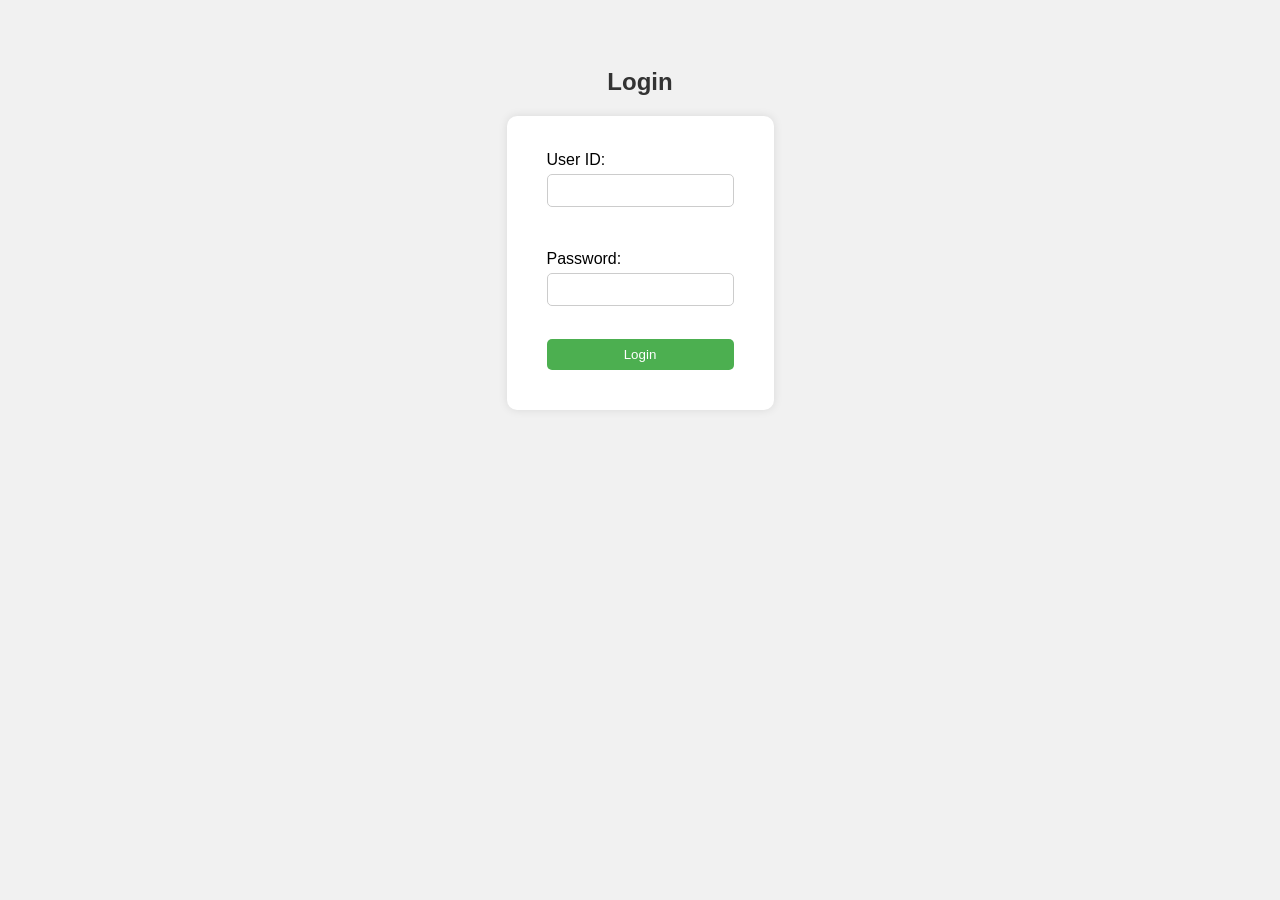
<file: target/classes/static/index.html>
<!-- index.html -->
<!DOCTYPE html>
<html>
<head>
    <title>Login - Leave Management</title>
    <link rel="stylesheet" href="style.css">
    <script src="login.js" defer></script>
</head>
<body>
<h2>Login</h2>
<form id="loginForm">
    <label for="userId">User ID:</label>
    <input type="text" id="userId" required><br><br>

    <label for="password">Password:</label>
    <input type="password" id="password" required><br><br>

    <button type="submit">Login</button>
</form>
<p id="error" style="color: red;"></p>
</body>
</html>
</file>
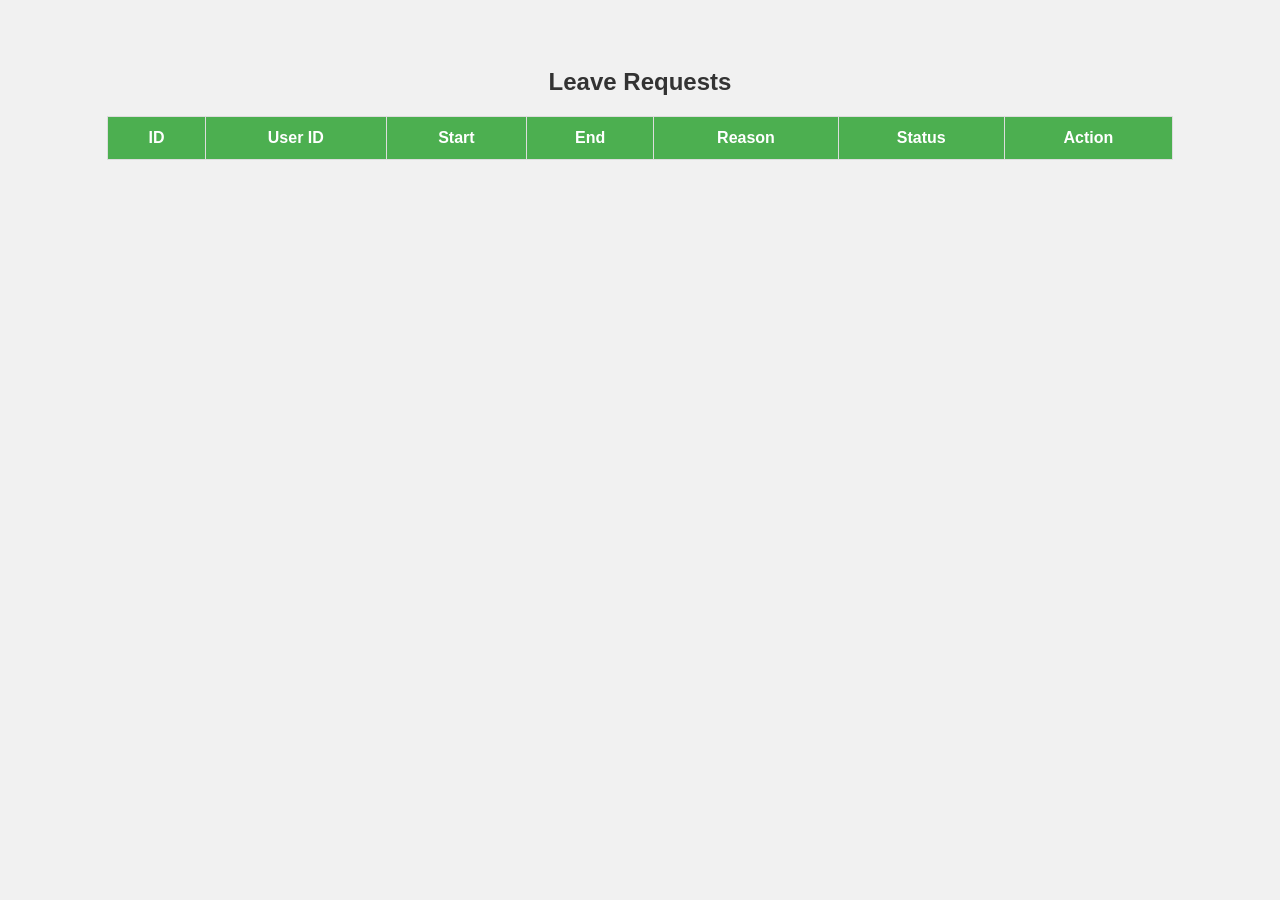
<file: target/classes/static/admin.html>
<!-- admin.html -->
<!DOCTYPE html>
<html>
<head>
  <title>Admin Panel</title>
  <link rel="stylesheet" href="style.css">
</head>
<body>
<h2>Leave Requests</h2>
<table border="1" id="leaveTable">
  <thead>
  <tr>
    <th>ID</th>
    <th>User ID</th>
    <th>Start</th>
    <th>End</th>
    <th>Reason</th>
    <th>Status</th>
    <th>Action</th>
  </tr>
  </thead>
  <tbody></tbody>
</table>

<script>
  async function loadLeaves() {
    const response = await fetch('http://localhost:8080/api/leaves/all');
    const leaves = await response.json();

    const tbody = document.querySelector("#leaveTable tbody");
    tbody.innerHTML = "";

    leaves.forEach(leave => {
      const row = document.createElement("tr");
      row.innerHTML = `
                    <td>${leave.id}</td>
                    <td>${leave.userId}</td>
                    <td>${leave.startDate}</td>
                    <td>${leave.endDate}</td>
                    <td>${leave.reason}</td>
                    <td>${leave.status}</td>
                    <td>
                        <button onclick="updateStatus(${leave.id}, 'APPROVED')">Approve</button>
                        <button onclick="updateStatus(${leave.id}, 'REJECTED')">Reject</button>
                    </td>
                `;
      tbody.appendChild(row);
    });
  }

  async function updateStatus(id, status) {
    await fetch(`http://localhost:8080/api/leaves/update/${id}?status=${status}`, {
      method: 'PUT'
    });
    loadLeaves();
  }

  loadLeaves();
</script>
</body>
</html>
</file>
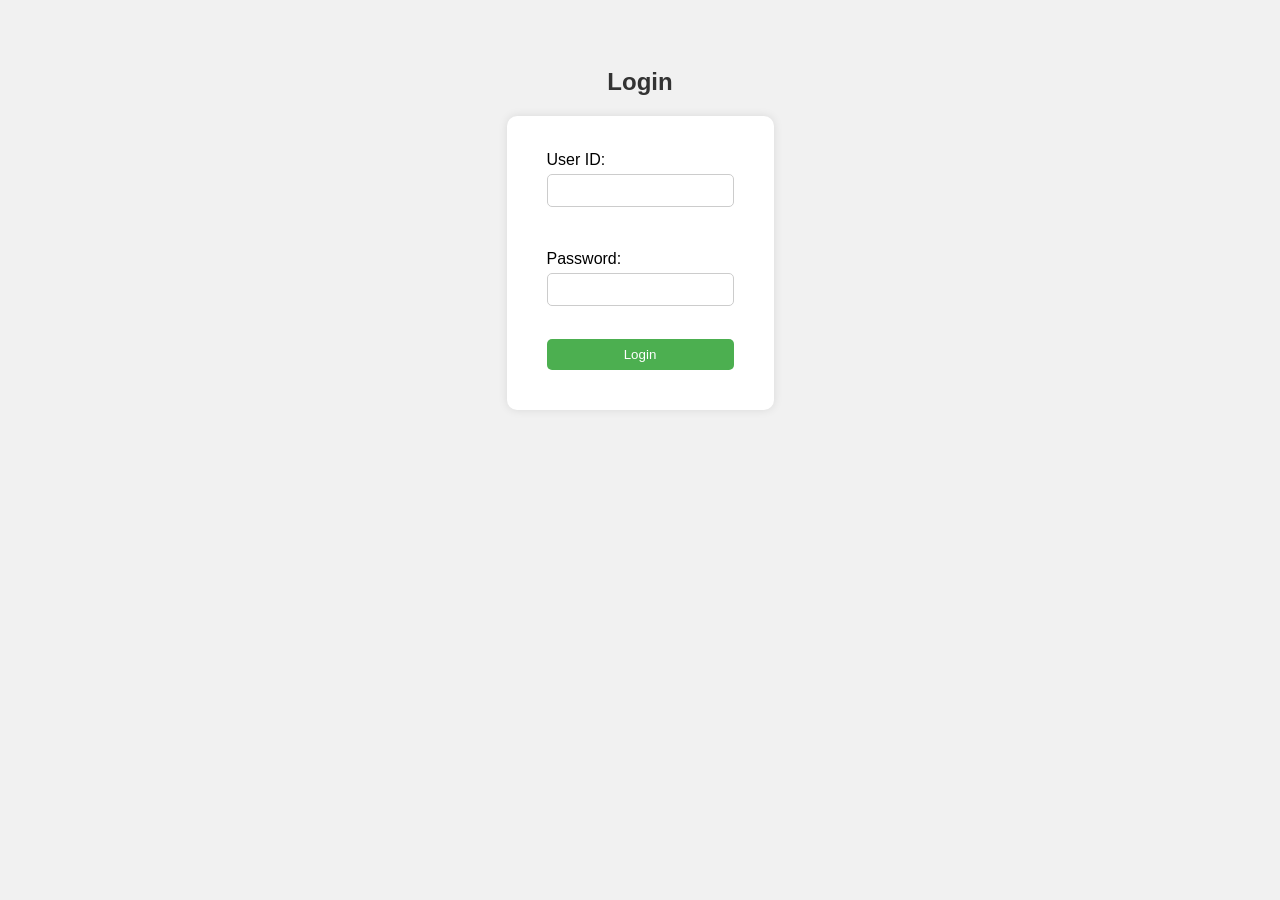
<file: target/classes/static/dashboard.html>
<!-- dashboard.html -->
<!DOCTYPE html>
<html>
<head>
    <title>Dashboard - Apply Leave</title>
    <link rel="stylesheet" href="style.css">
</head>
<body>
<h2>Apply for Leave</h2>
<form id="leaveForm">
    <label for="startDate">Start Date:</label>
    <input type="date" id="startDate" required><br><br>

    <label for="endDate">End Date:</label>
    <input type="date" id="endDate" required><br><br>

    <label for="reason">Reason:</label>
    <textarea id="reason" required></textarea><br><br>

    <button type="submit">Apply</button>
</form>
<p id="message"></p>

<script>
    const user = JSON.parse(localStorage.getItem('loggedInUser'));

    if (!user) {
        alert("Session expired. Please log in again.");
        window.location.href = "index.html";
    }

    document.getElementById('leaveForm').addEventListener('submit', async function (e) {
        e.preventDefault();

        const leave = {
            userId: user.userId,
            startDate: document.getElementById('startDate').value,
            endDate: document.getElementById('endDate').value,
            reason: document.getElementById('reason').value
        };

        const response = await fetch('http://localhost:8080/api/leaves/apply', {
            method: 'POST',
            headers: { 'Content-Type': 'application/json' },
            body: JSON.stringify(leave)
        });

        if (response.ok) {
            document.getElementById('message').innerText = "Leave applied successfully!";
        } else {
            document.getElementById('message').innerText = "Error applying leave.";
        }
    });
</script>

</body>
</html>
</file>
<file: target/classes/static/style.css>
body {
    font-family: Arial, sans-serif;
    background-color: #f1f1f1;
    padding: 40px;
    text-align: center;
}

h2 {
    color: #333;
}

form {
    display: inline-block;
    background-color: #fff;
    padding: 25px 40px;
    border-radius: 10px;
    box-shadow: 0 0 10px rgba(0,0,0,0.1);
}

label {
    display: block;
    margin: 10px 0 5px;
    text-align: left;
}

input, textarea, button {
    width: 100%;
    padding: 8px;
    margin-bottom: 15px;
    border-radius: 5px;
    border: 1px solid #ccc;
    box-sizing: border-box;
}

button {
    background-color: #4CAF50;
    color: white;
    border: none;
    cursor: pointer;
    transition: 0.3s ease;
}

button:hover {
    background-color: #45a049;
}

#error, #message {
    color: red;
    margin-top: 15px;
}

table {
    width: 90%;
    margin: 0 auto;
    border-collapse: collapse;
    background-color: white;
}

th, td {
    padding: 12px 15px;
    border: 1px solid #ddd;
}

th {
    background-color: #4CAF50;
    color: white;
}

td button {
    width: auto;
    margin: 2px;
    padding: 6px 12px;
}
</file>
